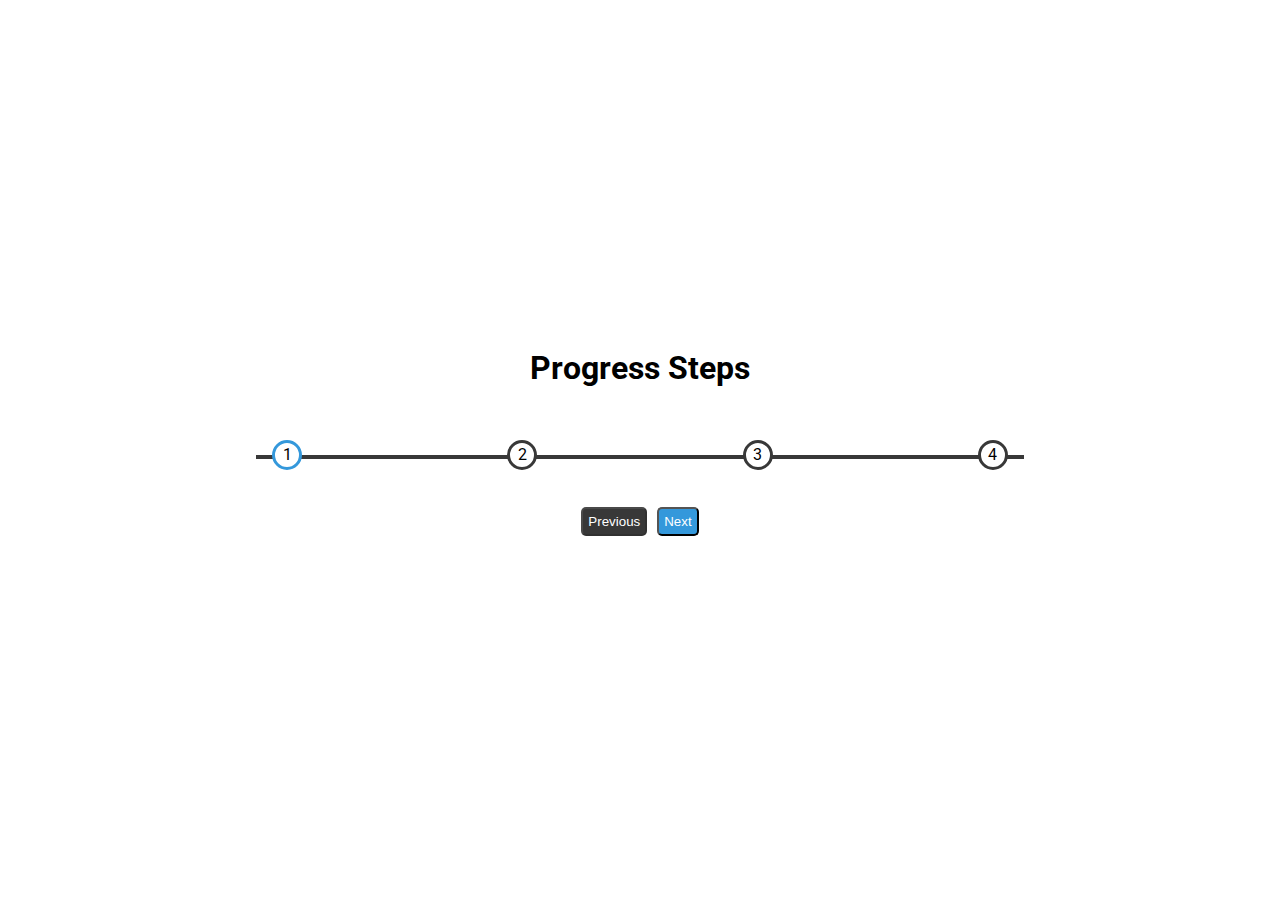
<file: 02 progress steps/index.html>
<!DOCTYPE html>
<html lang="en">

<head>
  <meta charset="UTF-8" />
  <meta name="viewport" content="width=device-width, initial-scale=1.0" />
  <link rel="stylesheet" href="style.css" />
  <title>Progress Steps</title>
</head>

<body>
  <h1>Progress Steps</h1>
  <div class="container">
    <div class="prog-container">
      <!-- <div class="prog-empty" id="prog-empty"></div>    -->
      <div class="prog-steps">
        <div class="prog" id="prog"></div>

        <div class="circle active">1</div>
        <div class="circle">2</div>
        <div class="circle">3</div>
        <div class="circle">4</div>
      </div>




      <div class="prog-nav">
        <button disabled id="prev">Previous</button>
        <button id="next">Next</button>
      </div>

    </div>

  </div>
  <script src="script.js"></script>
</body>

</html>
</file>
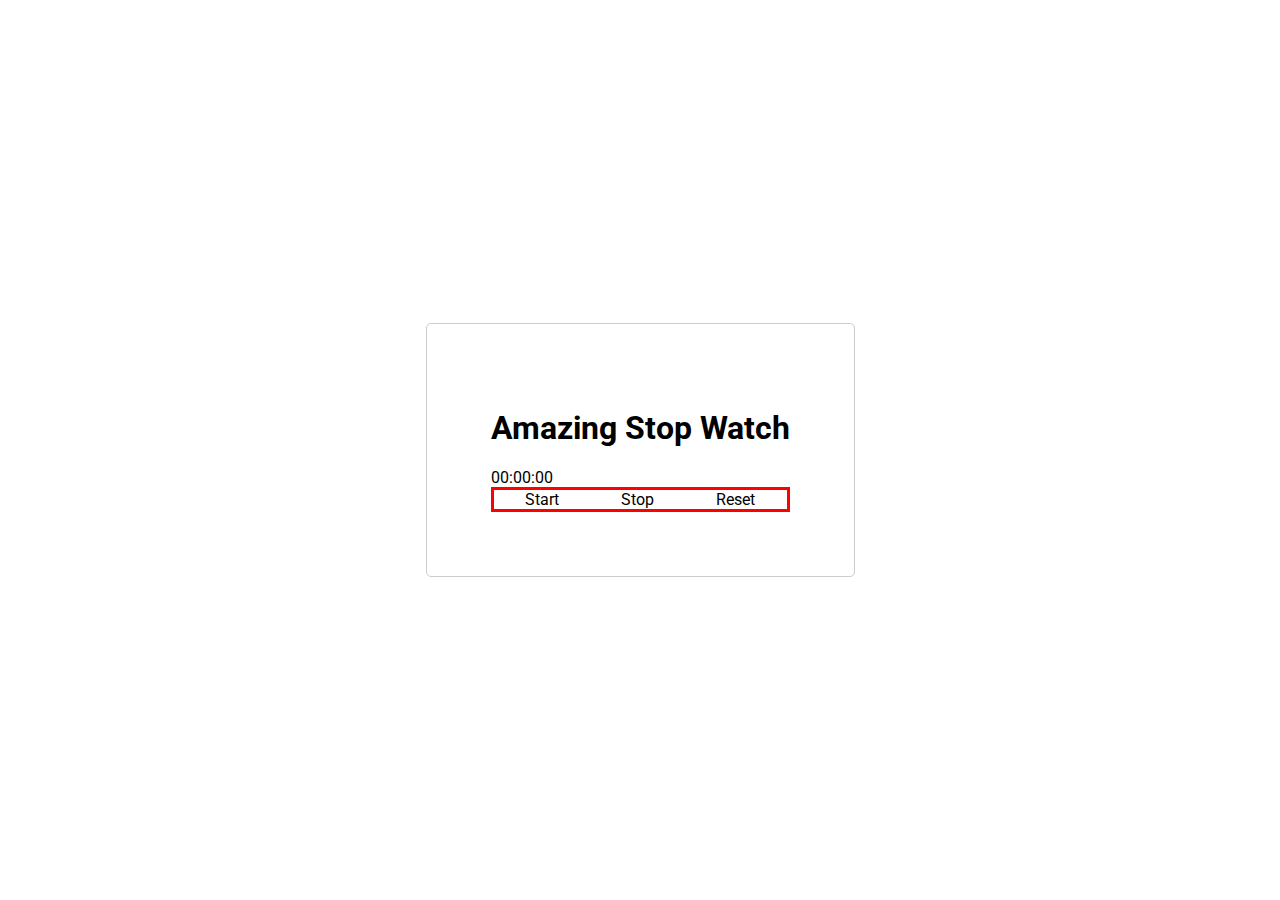
<file: stopwatch/index.html>
<!DOCTYPE html>
<html lang="en">

<head>
  <meta charset="UTF-8" />
  <meta name="viewport" content="width=device-width, initial-scale=1.0" />
  <link rel="stylesheet" href="style.css" />
  <title>Amazing Stop Watch</title>
</head>

<body>
  <div class="container">
    <h1>Amazing Stop Watch</h1>
    <div id="screen" class="screen">
      00:00:00
    </div>
    <div class="d-flex">
      <div id="start" class="btn">start</div>
      <div id="stop" class="btn">stop</div>
      <div id="reset" class="btn">reset</div>
    </div>
  </div>


  <script src="script.js"></script>
</body>

</html>
</file>
<file: 02 progress steps/style.css>
@import url('https://fonts.googleapis.com/css2?family=Roboto:wght@400;700&display=swap');

* {
  box-sizing: border-box;
}
:root {
  --line-border-fill: #3498db;
  --line-border-empty: #383838;
}
h1,
h2,
h3 {
  text-transform: capitalize;
}

body {
  font-family: 'Roboto', sans-serif;
  display: flex;
  flex-direction: column;
  align-items: center;
  justify-content: center;
  height: 100vh;
  overflow: hidden;
  margin: 0;
}

.container {

  display: flex;
  flex-direction: column;
  /* align-items: center; */
  justify-content: center;
  width: 90vw;
}
.prog{
  background-color: var(--line-border-fill);
  height: 4px;
  width: 0%;
  position: absolute;
  top:50%;
  left: 0;
  z-index: 0;
  transition:  .4s ease-in;
}
.prog-steps::before{
  content: '';
  background-color: var(--line-border-empty);
  height: 4px;
  width: 100%;
  position: absolute;
  top:50%;
  left: 0;
  z-index: -2;
}
.prog-container{
  /* border: solid 1px; */
  max-width: 100%;
  padding: 1em;
  display: flex;
  justify-content: center;
  align-items: center;
  flex-direction: column;
}
.prog-steps, .prog-nav{
  /* border: solid; */
  padding: 1em;
  display: flex;  
  align-items: center;
  justify-content: space-between;
  position: relative;
}
.prog-steps{
  width: 60vw;
  /* background-color:rgba(0, 0, 255, 0.237); */
}
.circle{
  display: flex;
  justify-content: center;
  align-items: center;
  border: solid 3px var(--line-border-empty);
  border-radius: 50%;
  width: 30px;
  height: 30px;
  background-color: #fff;
  cursor: pointer;
}
.circle.active{
  border: solid 3px var(--line-border-fill);
}

button{
  color: white;
  background-color: var(--line-border-fill);
  border-radius: 5px;
  padding: 5px;
  margin: 5px;
  cursor: pointer;
  transition: all .5s ease-in-out;

}
button:active{
  transform: scale(1.1);
}
button:focus{
  outline: 0;
}
button:disabled{
  background-color: var(--line-border-empty);
  cursor: not-allowed;
}

@media (max-width:505px){
  .panel:nth-of-type(4),
  .panel:nth-of-type(5){
    /* opacity: 0; */
    display: none;
  }
  
}
</file>
<file: stopwatch/style.css>
@import url('https://fonts.googleapis.com/css2?family=Roboto:wght@400;700&display=swap');

* {
  box-sizing: border-box;
}

body {
  font-family: 'Roboto', sans-serif;
  display: flex;
  flex-direction: column;
  align-items: center;
  justify-content: center;
  height: 100vh;
  overflow: hidden;
  margin: 0;
}
.container{
  border: solid 1px #ccc;
  border-radius: 5px;
  padding: 4rem;
}
h1,.btn{
  text-transform: capitalize;
}
.btn{
  
}
.d-flex{
  border: solid red;
  display: flex;
  flex-direction: row;
  justify-content: space-around;
  align-items: center;
}
</file>
